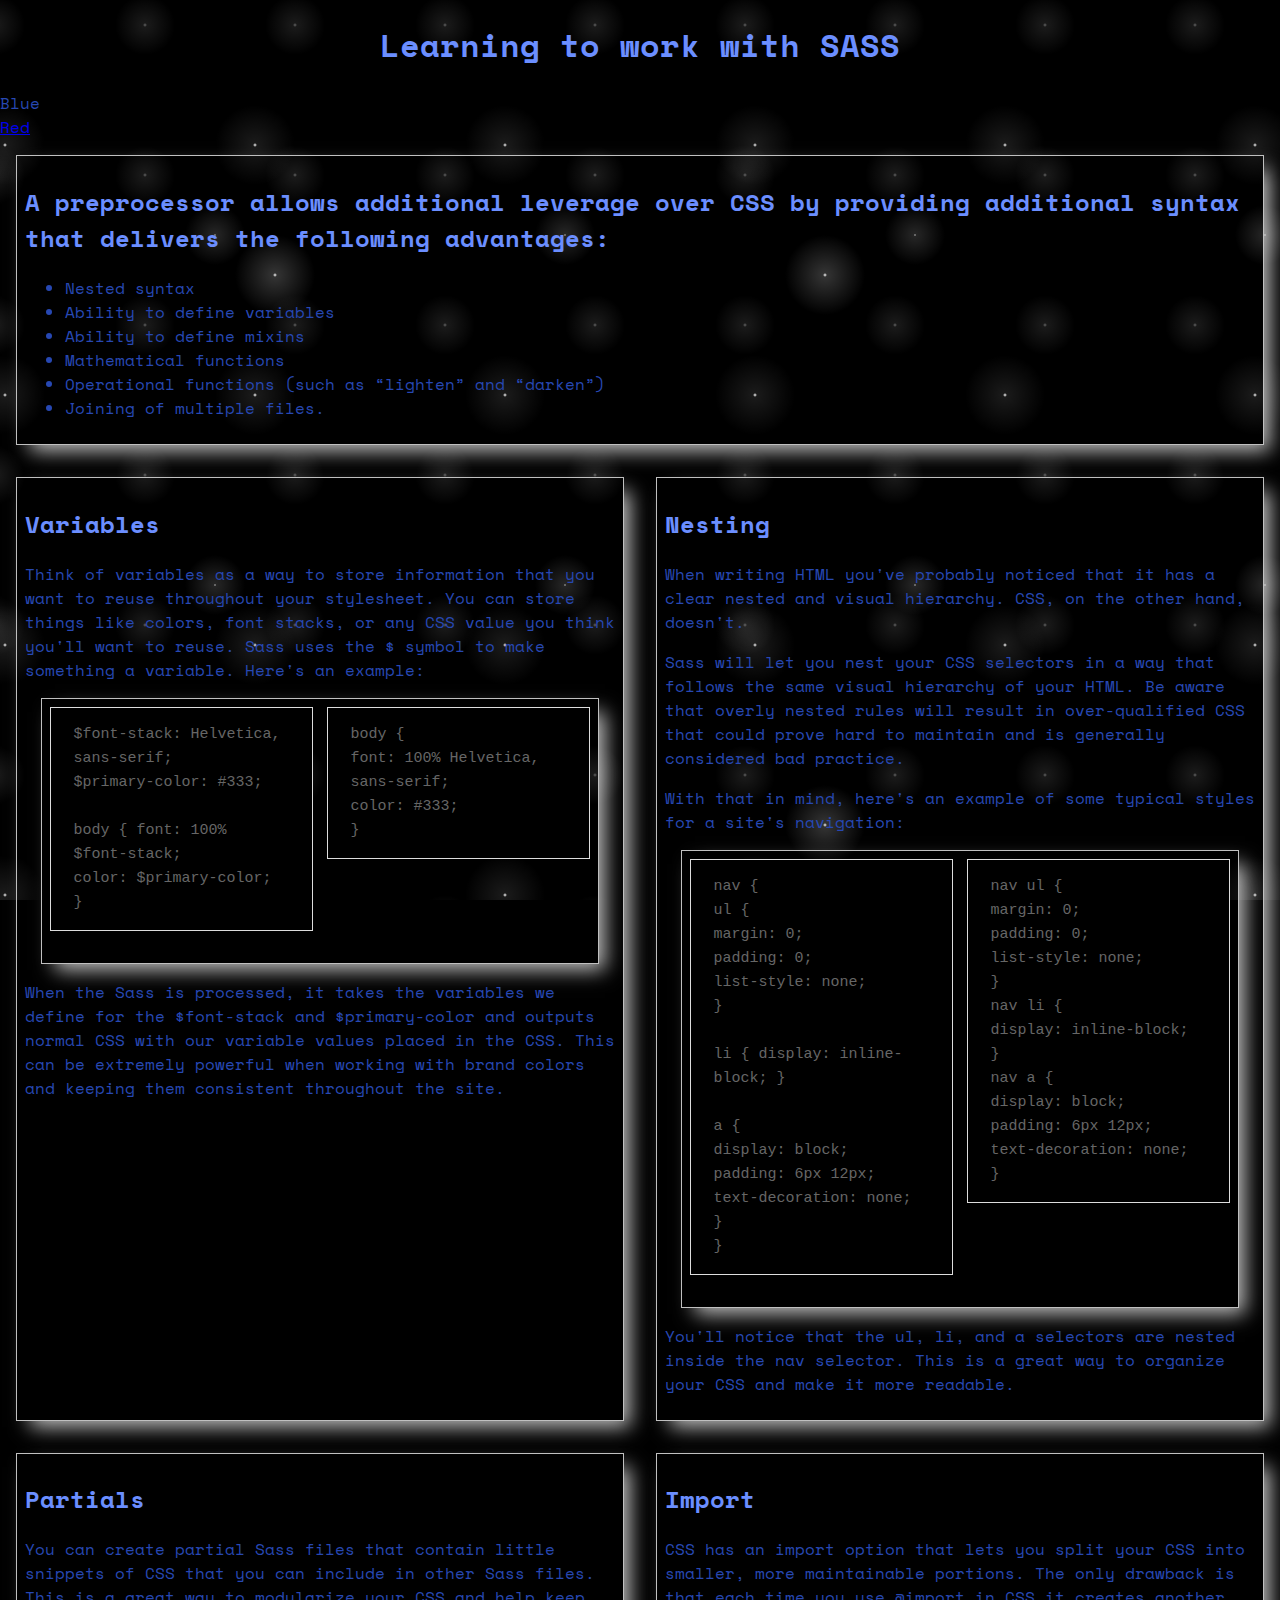
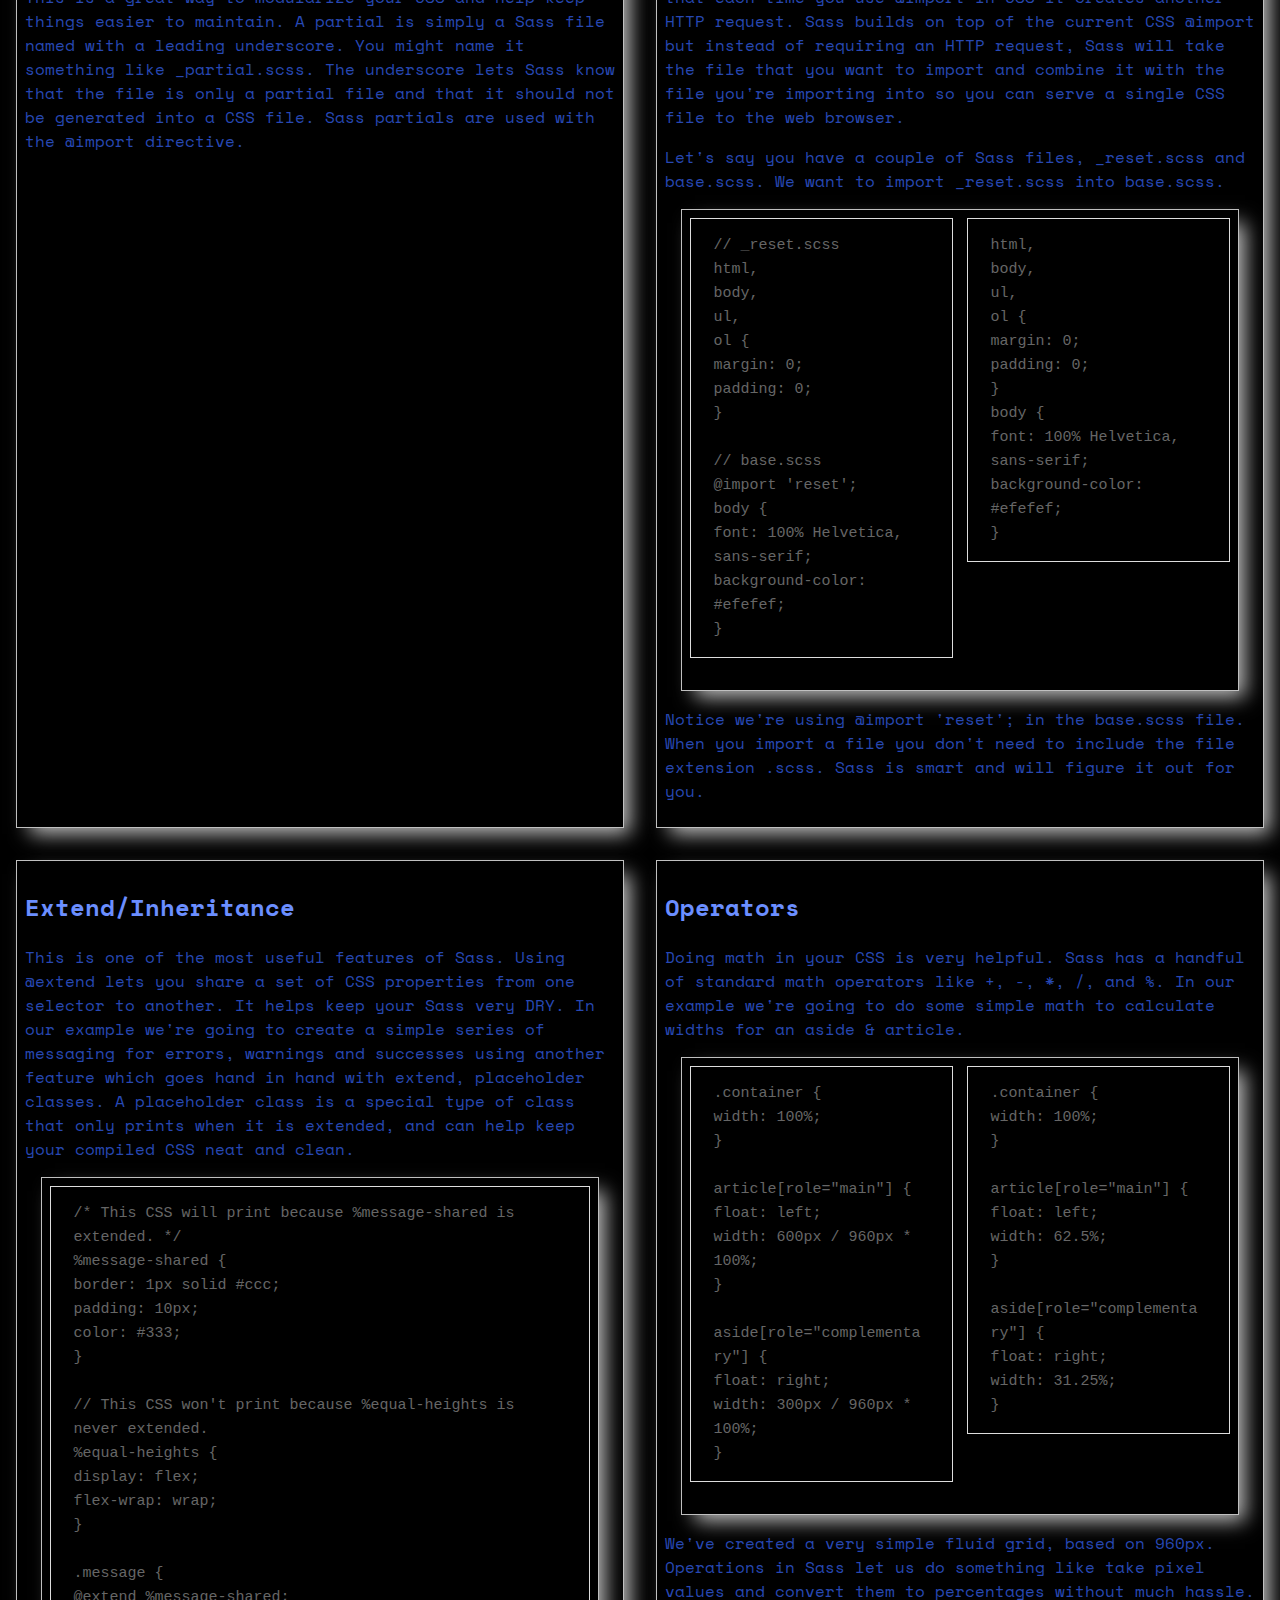
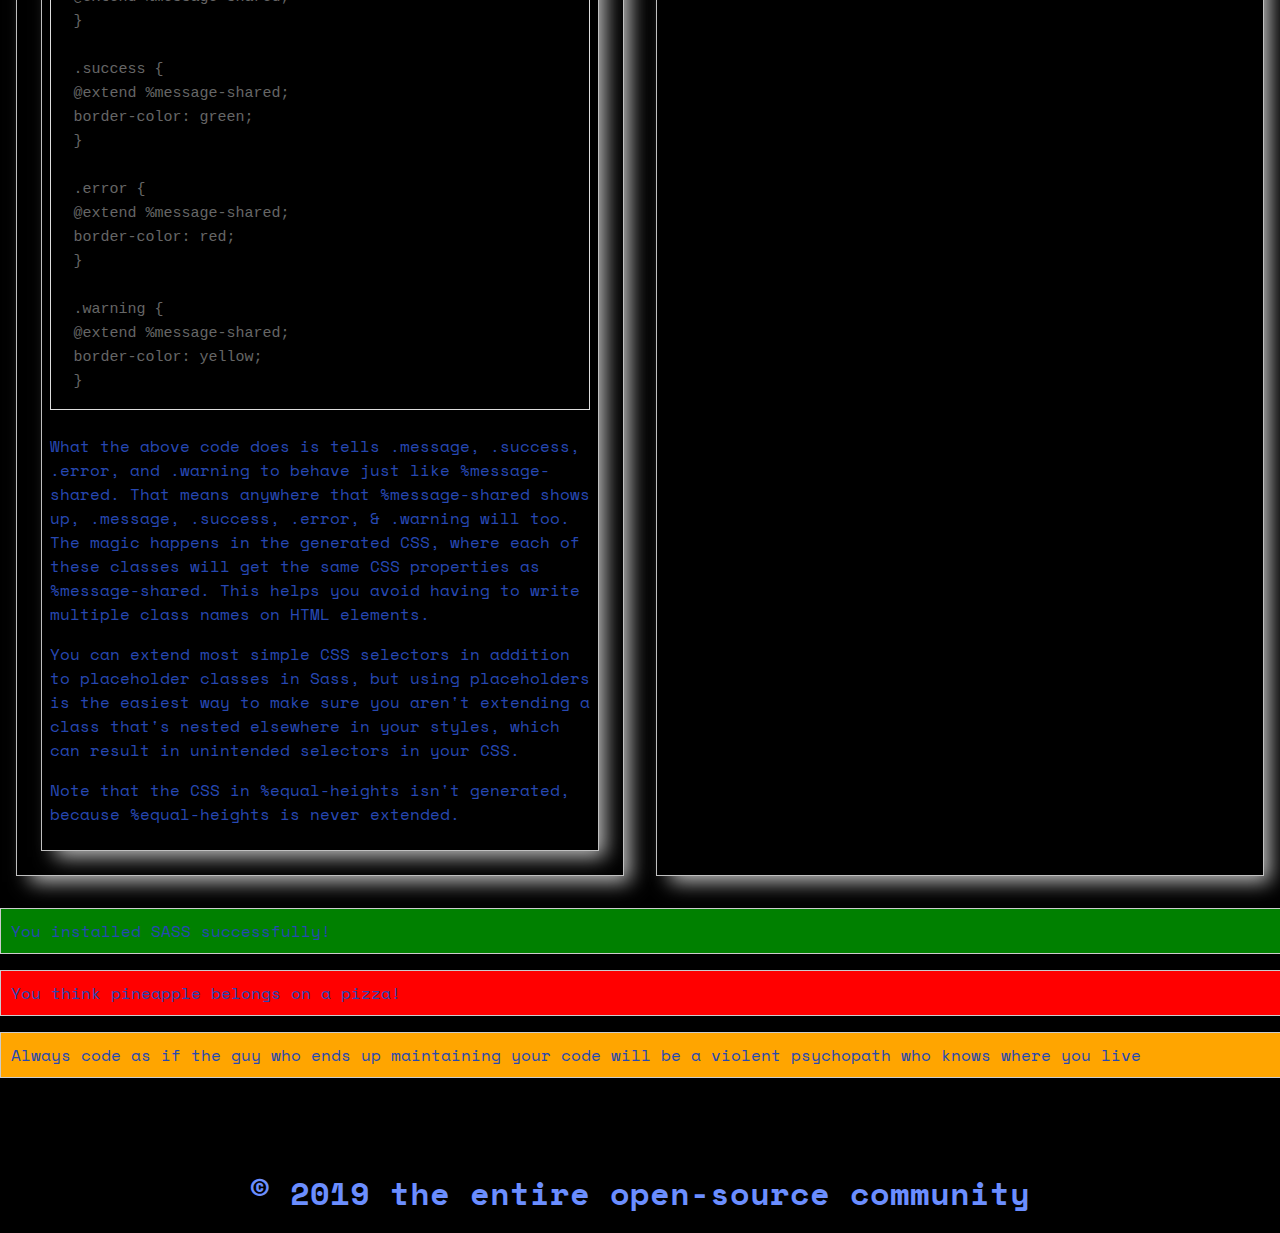
<file: index.html>
<!doctype html>
<html lang="en">
<head>
    <meta charset="UTF-8">
    <meta name="viewport"
          content="width=device-width, user-scalable=no, initial-scale=1.0, maximum-scale=1.0, minimum-scale=1.0">
    <meta http-equiv="X-UA-Compatible" content="ie=edge">
    <title>Learning to work with SASS</title>

    <link href="https://fonts.googleapis.com/css?family=Space+Mono&display=swap" rel="stylesheet">
    <link href="css/style.css" type="text/css" rel="stylesheet">
</head>
<body>

<header>
    <h1>Learning to work with SASS</h1>
</header>
<div id="bblue">Blue</div>
<a href="red.html"><div id="bred">Red</div></a>
<article>
    <section id="selling-points">
        <h2>A preprocessor allows additional leverage over CSS by providing additional syntax that delivers the
            following advantages:</h2>

        <ul>
            <li>Nested syntax</li>
            <li>Ability to define variables</li>
            <li>Ability to define mixins</li>
            <li>Mathematical functions</li>
            <li>Operational functions (such as “lighten” and “darken”)</li>
            <li>Joining of multiple files.</li>
        </ul>
    </section>


    <section>
        <h2>Variables</h2>
        <p>Think of variables as a way to store information that you want to reuse throughout your stylesheet. You can
            store things like colors, font stacks, or any CSS value you think you'll want to reuse. Sass uses the $
            symbol to make something a variable. Here's an example:</p>

        <section>
            <code class="before">
                $font-stack: Helvetica, sans-serif;<br/>
                $primary-color: #333;<br/>
                <br/>
                body {
                font: 100% $font-stack;<br/>
                color: $primary-color;<br/>
                }
            </code>
            <code class="after">
                body {<br/>
                font: 100% Helvetica, sans-serif;<br/>
                color: #333;<br/>
                }
            </code>
        </section>

        <p>When the Sass is processed, it takes the variables we define for the $font-stack and $primary-color and
            outputs normal CSS with our variable values placed in the CSS. This can be extremely powerful when working
            with brand colors and keeping them consistent throughout the site.</p>
    </section>

    <section>
        <h2>Nesting</h2>
        <p>When writing HTML you've probably noticed that it has a clear nested and visual hierarchy. CSS, on the other
            hand, doesn't.</p>

        <p>Sass will let you nest your CSS selectors in a way that follows the same visual hierarchy of your HTML. Be
            aware that overly nested rules will result in over-qualified CSS that could prove hard to maintain and is
            generally considered bad practice.</p>

        <p>With that in mind, here's an example of some typical styles for a site's navigation:</p>

        <section>
            <code class="before">
                nav {<br/>
                ul {<br/>
                margin: 0;<br/>
                padding: 0;<br/>
                list-style: none;<br/>
                }<br/>
                <br/>
                li { display: inline-block; }<br/>
                <br/>
                a {<br/>
                display: block;<br/>
                padding: 6px 12px;<br/>
                text-decoration: none;<br/>
                }<br/>
                }
            </code>
            <code class="after">
                nav ul {<br/>
                margin: 0;<br/>
                padding: 0;<br/>
                list-style: none;<br/>
                }<br/>
                nav li {<br/>
                display: inline-block;<br/>
                }<br/>
                nav a {<br/>
                display: block;<br/>
                padding: 6px 12px;<br/>
                text-decoration: none;<br/>
                }

            </code>
        </section>

        <p>You'll notice that the ul, li, and a selectors are nested inside the nav selector. This is a great way to
            organize your CSS and make it more readable.</p>
    </section>
    <section>
        <h2>Partials</h2>
        <p>You can create partial Sass files that contain little snippets of CSS that you can include in other Sass
            files. This is a great way to modularize your CSS and help keep things easier to maintain. A partial is
            simply a Sass file named with a leading underscore. You might name it something like _partial.scss. The
            underscore lets Sass know that the file is only a partial file and that it should not be generated into a
            CSS file. Sass partials are used with the @import directive.</p>
    </section>
    <section>
        <h2>Import</h2>
        <p>CSS has an import option that lets you split your CSS into smaller, more maintainable portions. The only
            drawback is that each time you use @import in CSS it creates another HTTP request. Sass builds on top of the
            current CSS @import but instead of requiring an HTTP request, Sass will take the file that you want to
            import and combine it with the file you're importing into so you can serve a single CSS file to the web
            browser.</p>

        <p>Let's say you have a couple of Sass files, _reset.scss and base.scss. We want to import _reset.scss into
            base.scss.</p>

        <section>
            <code class="before">
                // _reset.scss<br/>
                html,<br/>
                body,<br/>
                ul,<br/>
                ol {<br/>
                margin: 0;<br/>
                padding: 0;<br/>
                }<br/>
                <br/>
                // base.scss<br/>
                @import 'reset';<br/>
                body {<br/>
                font: 100% Helvetica, sans-serif;<br/>
                background-color: #efefef;<br/>
                }

            </code>
            <code class="after">
                html,<br/>
                body,<br/>
                ul,<br/>
                ol {<br/>
                margin: 0;<br/>
                padding: 0;<br/>
                }<br/>
                body {<br/>
                font: 100% Helvetica, sans-serif;<br/>
                background-color: #efefef;<br/>
                }
            </code>
        </section>

        <p>Notice we're using @import 'reset'; in the base.scss file. When you import a file you don't need to include
            the file extension .scss. Sass is smart and will figure it out for you.</p>
    </section>
    <section>
        <h2>Extend/Inheritance</h2>
        <p>This is one of the most useful features of Sass. Using @extend lets you share a set of CSS properties from
            one selector to another. It helps keep your Sass very DRY. In our example we're going to create a simple
            series of messaging for errors, warnings and successes using another feature which goes hand in hand with
            extend, placeholder classes. A placeholder class is a special type of class that only prints when it is
            extended, and can help keep your compiled CSS neat and clean.</p>
        <section>
            <code>/* This CSS will print because %message-shared is extended. */<br/>
                %message-shared {<br/>
                border: 1px solid #ccc;<br/>
                padding: 10px;<br/>
                color: #333;<br/>
                }<br/>
                <br/>
                // This CSS won't print because %equal-heights is never extended.<br/>
                %equal-heights {<br/>
                display: flex;<br/>
                flex-wrap: wrap;<br/>
                }<br/>
                <br/>
                .message {<br/>
                @extend %message-shared;<br/>
                }<br/>
                <br/>
                .success {<br/>
                @extend %message-shared;<br/>
                border-color: green;<br/>
                }<br/>
                <br/>
                .error {<br/>
                @extend %message-shared;<br/>
                border-color: red;<br/>
                }<br/>
                <br/>
                .warning {<br/>
                @extend %message-shared;<br/>
                border-color: yellow;<br/>
                }
            </code>

            <p>What the above code does is tells .message, .success, .error, and .warning to behave just like
                %message-shared. That means anywhere that %message-shared shows up, .message, .success, .error, &
                .warning will too. The magic happens in the generated CSS, where each of these classes will get the same
                CSS properties as %message-shared. This helps you avoid having to write multiple class names on HTML
                elements.</p>

            <p>You can extend most simple CSS selectors in addition to placeholder classes in Sass, but using
                placeholders is the easiest way to make sure you aren't extending a class that's nested elsewhere in
                your styles, which can result in unintended selectors in your CSS.</p>
            <p>
                Note that the CSS in %equal-heights isn't generated, because %equal-heights is never extended.</p>
        </section>
    </section>
    <section>
        <h2>Operators</h2>
        <p>Doing math in your CSS is very helpful. Sass has a handful of standard math operators like +, -, *, /, and %.
            In our example we're going to do some simple math to calculate widths for an aside & article.</p>

        <section>
            <code class="before">
                .container {<br/>
                width: 100%;<br/>
                }<br/>
                <br/>
                article[role="main"] {<br/>
                float: left;<br/>
                width: 600px / 960px * 100%;<br/>
                }<br/>
                <br/>
                aside[role="complementary"] {<br/>
                float: right;<br/>
                width: 300px / 960px * 100%;<br/>
                }

            </code>
            <code class="after">
                .container {<br/>
                width: 100%;<br/>
                }<br/>
                <br/>
                article[role="main"] {<br/>
                float: left;<br/>
                width: 62.5%;<br/>
                }<br/>
                <br/>
                aside[role="complementary"] {<br/>
                float: right;<br/>
                width: 31.25%;<br/>
                }

            </code>
        </section>

        <p>We've created a very simple fluid grid, based on 960px. Operations in Sass let us do something like take
            pixel values and convert them to percentages without much hassle.</p>
    </section>
</article>

<p class="success">
    You installed SASS successfully!
</p>
<p class="error">
    You think pineapple belongs on a pizza!
</p>
<p class="warning">
    Always code as if the guy who ends up maintaining your code will be a violent psychopath who knows where you
    live
</p>

<footer>
    <h6>&copy; 2019 the entire open-source community</h6>
</footer>

</body>
</html>
</file>
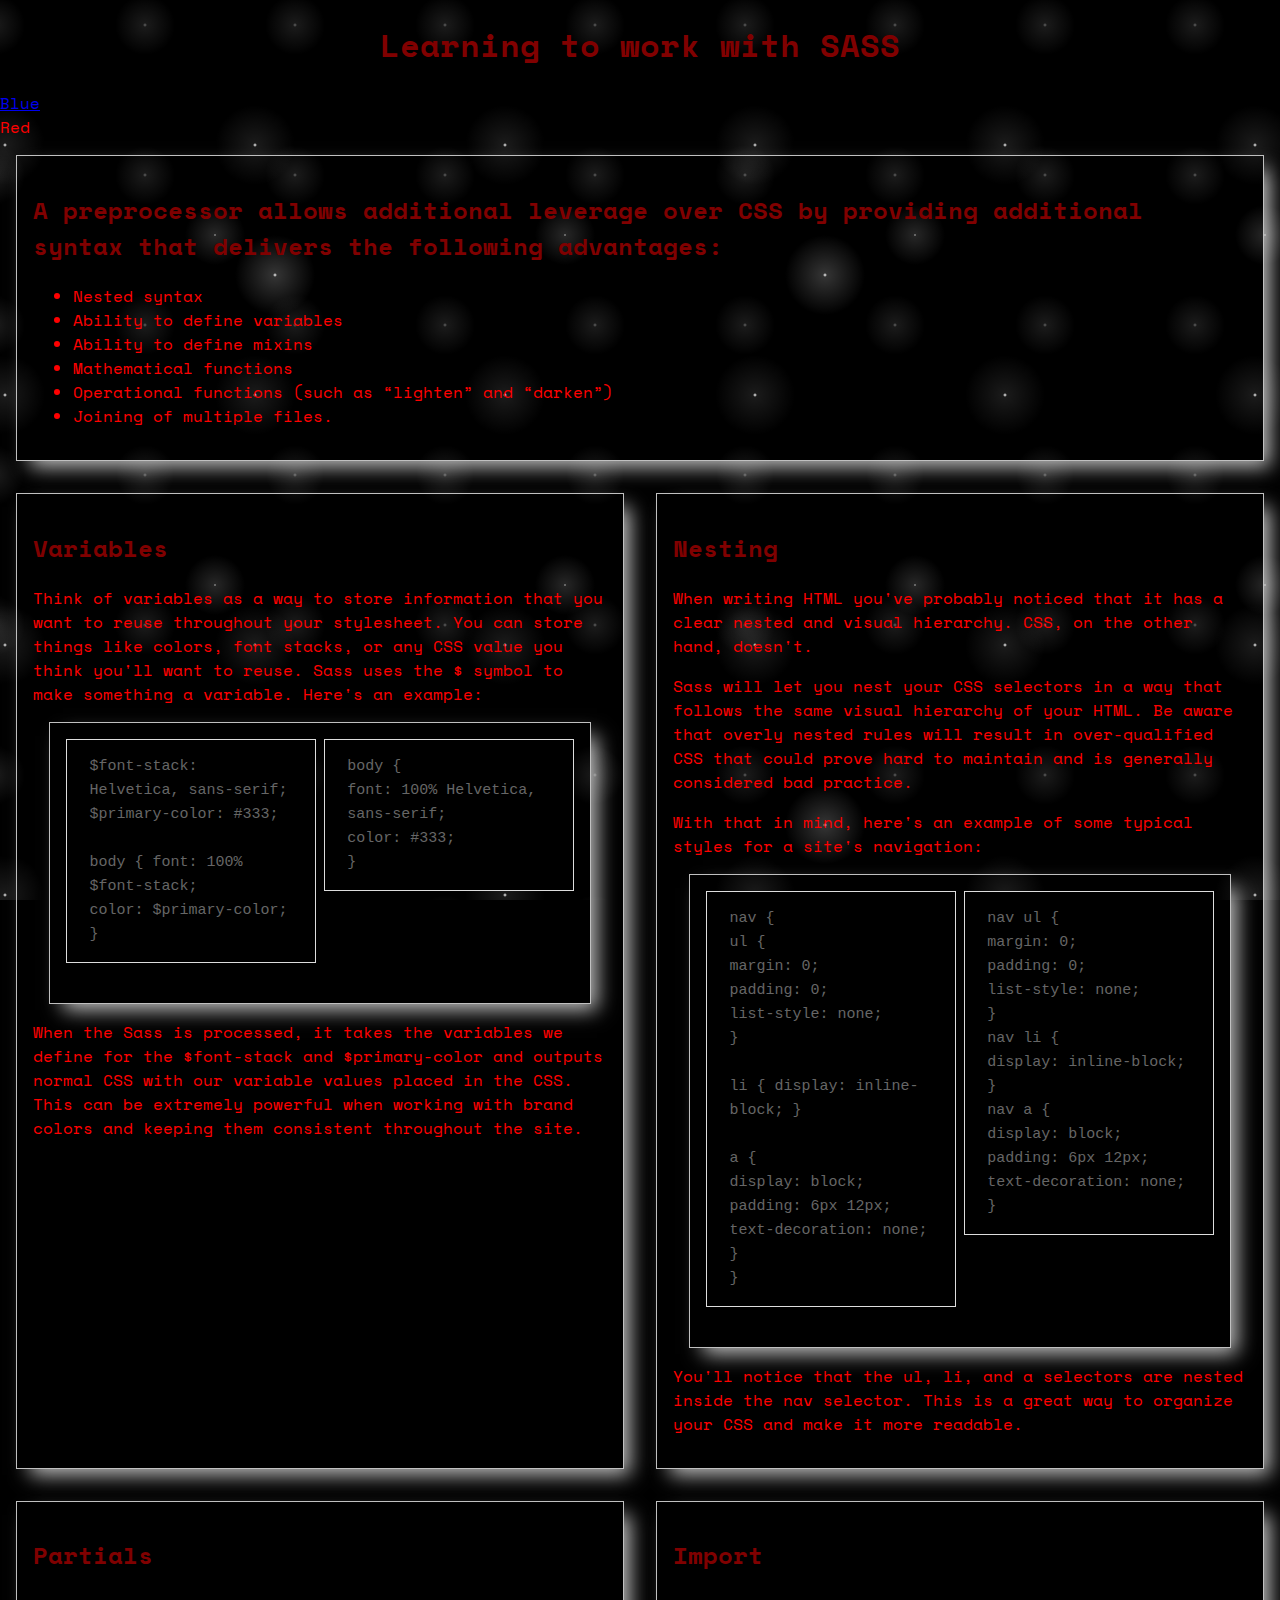
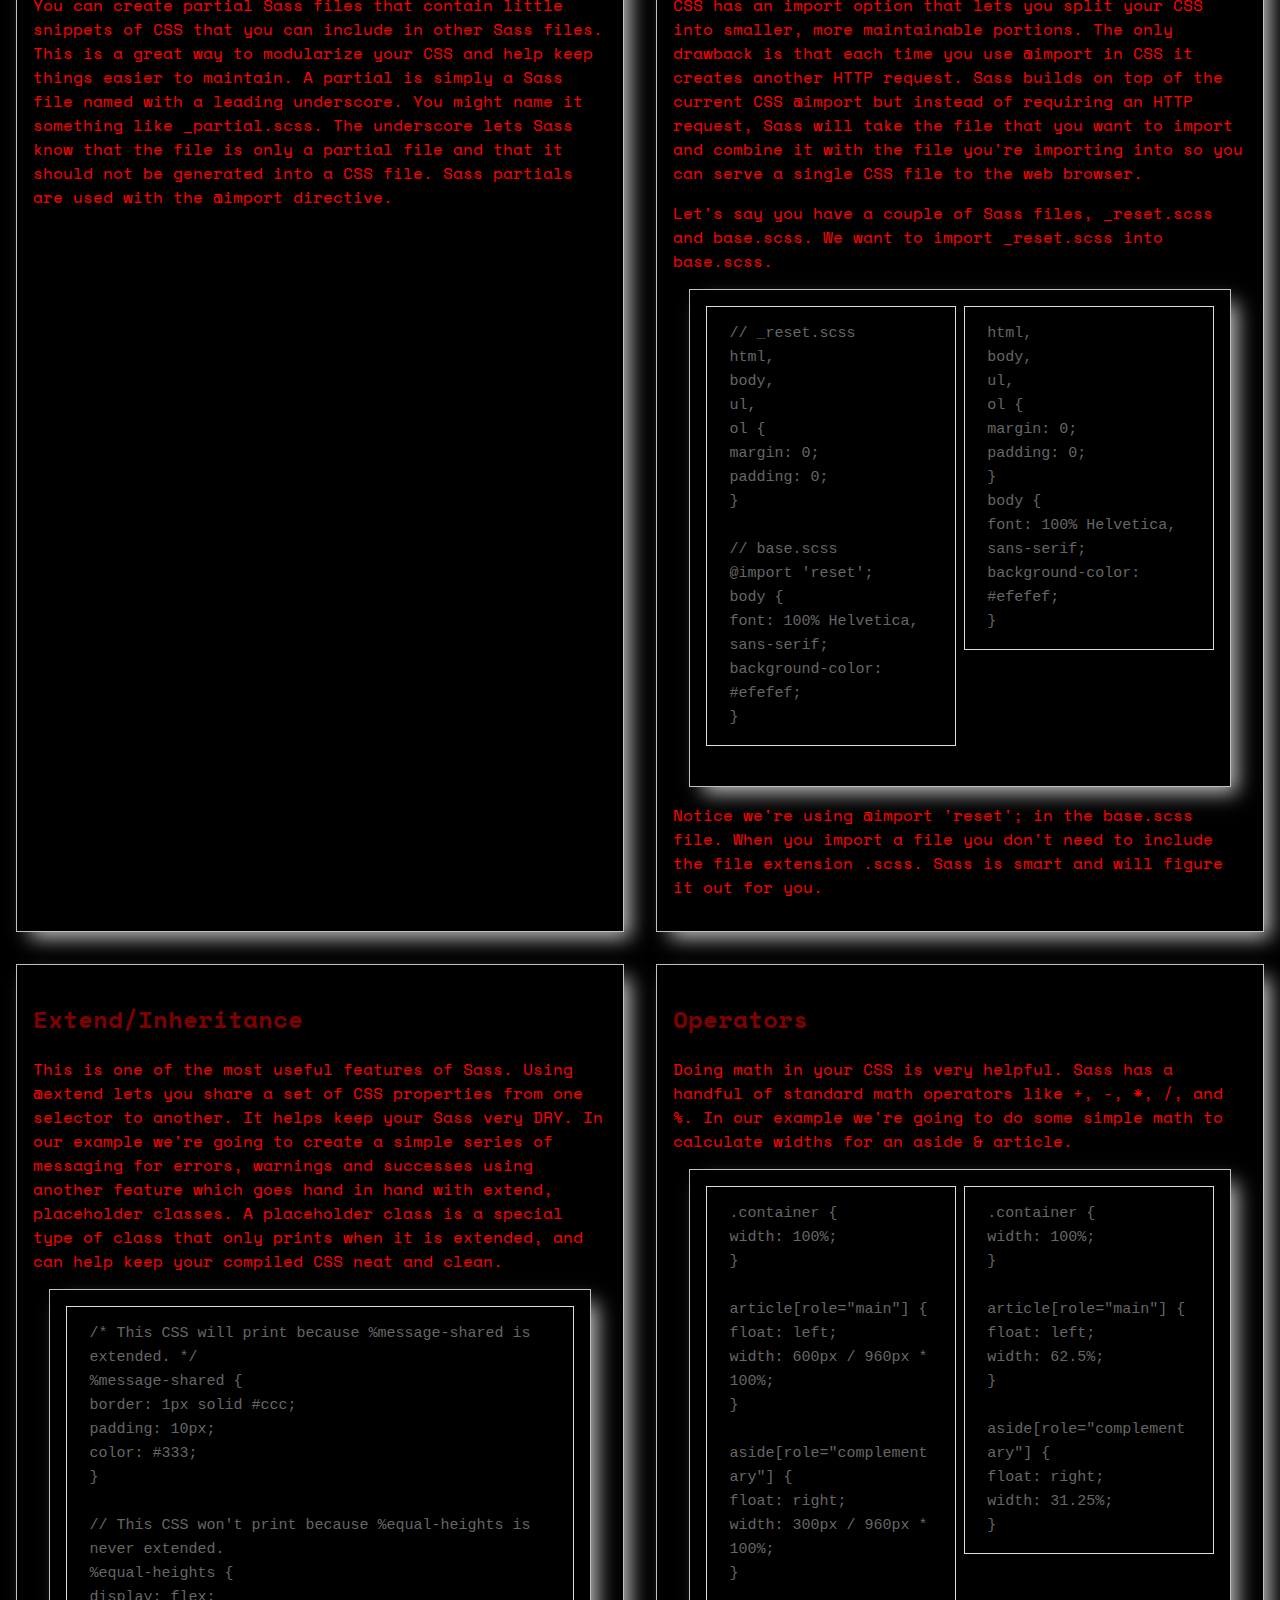
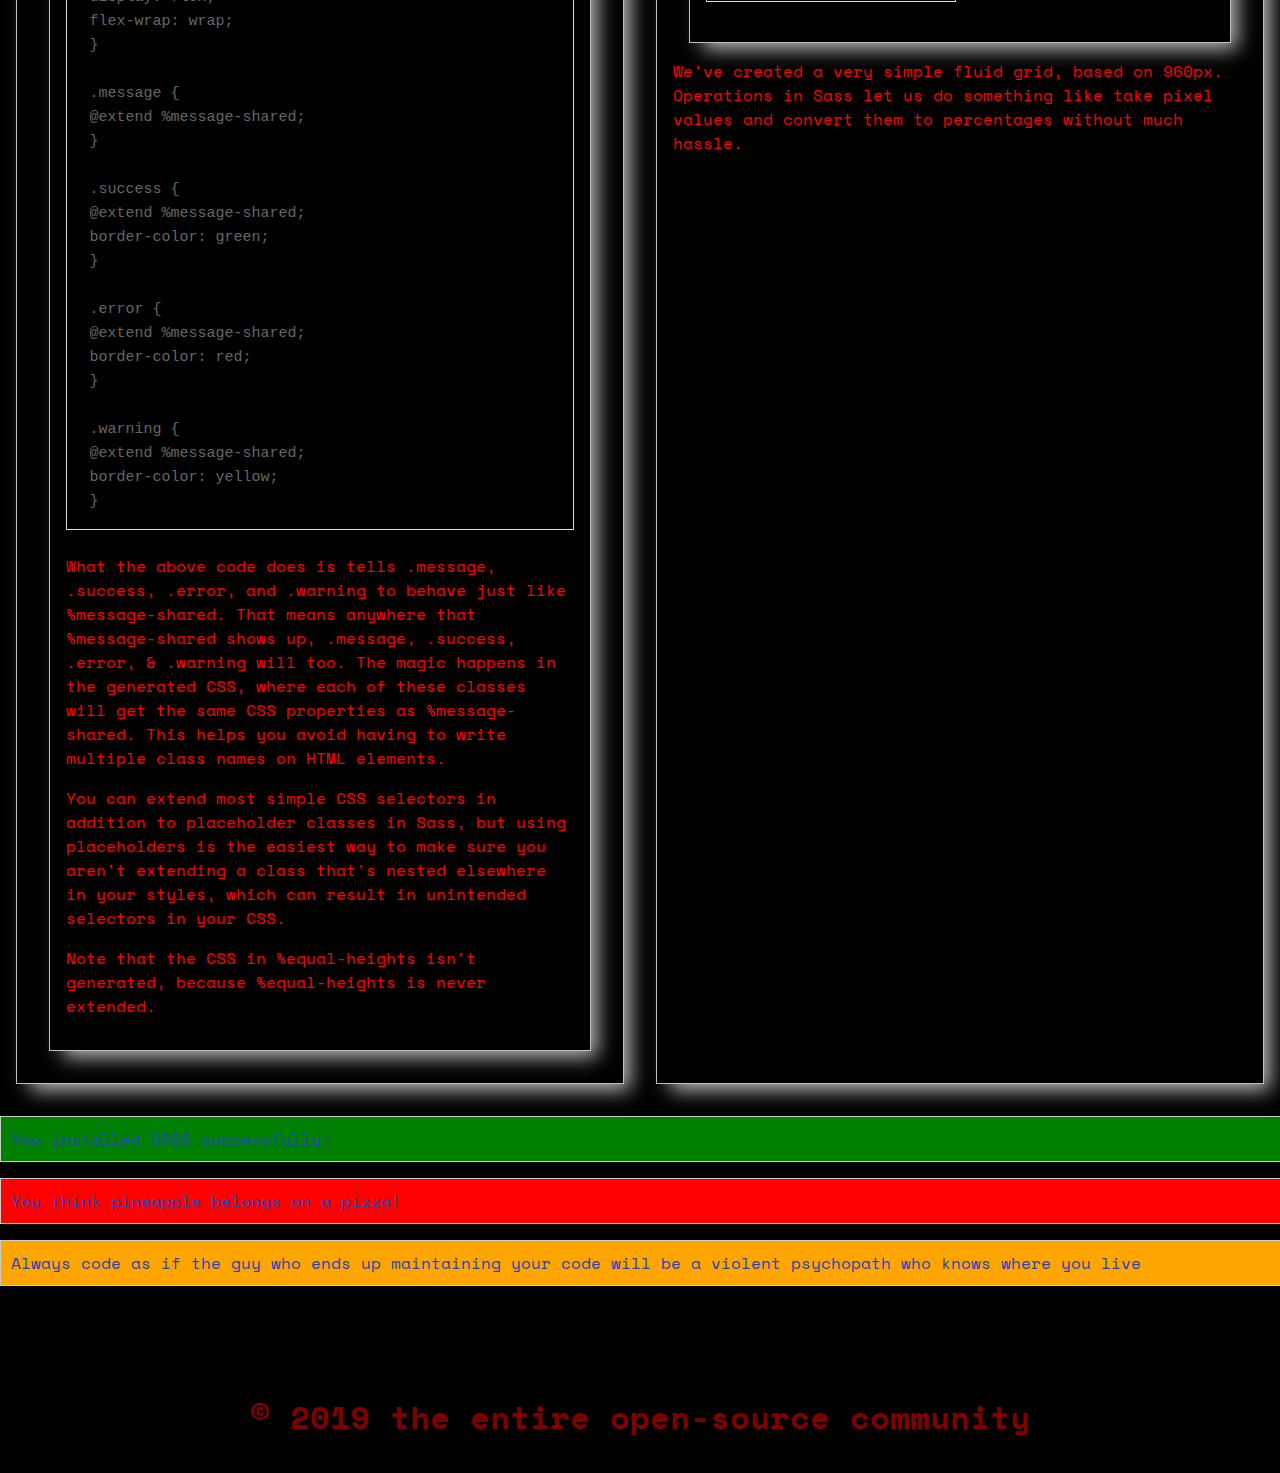
<file: red.html>
<!doctype html>
<html lang="en">
<head>
    <meta charset="UTF-8">
    <meta name="viewport"
          content="width=device-width, user-scalable=no, initial-scale=1.0, maximum-scale=1.0, minimum-scale=1.0">
    <meta http-equiv="X-UA-Compatible" content="ie=edge">
    <title>Learning to work with SASS</title>

    <link href="https://fonts.googleapis.com/css?family=Space+Mono&display=swap" rel="stylesheet">
    <link href="css/red.css" type="text/css" rel="stylesheet">
</head>
<body>

<header>
    <h1>Learning to work with SASS</h1>
</header>
<a href="index.html"><div id="bblue">Blue</div></a>
<div id="bred">Red</div>
<article>
    <section id="selling-points">
        <h2>A preprocessor allows additional leverage over CSS by providing additional syntax that delivers the
            following advantages:</h2>

        <ul>
            <li>Nested syntax</li>
            <li>Ability to define variables</li>
            <li>Ability to define mixins</li>
            <li>Mathematical functions</li>
            <li>Operational functions (such as “lighten” and “darken”)</li>
            <li>Joining of multiple files.</li>
        </ul>
    </section>


    <section>
        <h2>Variables</h2>
        <p>Think of variables as a way to store information that you want to reuse throughout your stylesheet. You can
            store things like colors, font stacks, or any CSS value you think you'll want to reuse. Sass uses the $
            symbol to make something a variable. Here's an example:</p>

        <section>
            <code class="before">
                $font-stack: Helvetica, sans-serif;<br/>
                $primary-color: #333;<br/>
                <br/>
                body {
                font: 100% $font-stack;<br/>
                color: $primary-color;<br/>
                }
            </code>
            <code class="after">
                body {<br/>
                font: 100% Helvetica, sans-serif;<br/>
                color: #333;<br/>
                }
            </code>
        </section>

        <p>When the Sass is processed, it takes the variables we define for the $font-stack and $primary-color and
            outputs normal CSS with our variable values placed in the CSS. This can be extremely powerful when working
            with brand colors and keeping them consistent throughout the site.</p>
    </section>

    <section>
        <h2>Nesting</h2>
        <p>When writing HTML you've probably noticed that it has a clear nested and visual hierarchy. CSS, on the other
            hand, doesn't.</p>

        <p>Sass will let you nest your CSS selectors in a way that follows the same visual hierarchy of your HTML. Be
            aware that overly nested rules will result in over-qualified CSS that could prove hard to maintain and is
            generally considered bad practice.</p>

        <p>With that in mind, here's an example of some typical styles for a site's navigation:</p>

        <section>
            <code class="before">
                nav {<br/>
                ul {<br/>
                margin: 0;<br/>
                padding: 0;<br/>
                list-style: none;<br/>
                }<br/>
                <br/>
                li { display: inline-block; }<br/>
                <br/>
                a {<br/>
                display: block;<br/>
                padding: 6px 12px;<br/>
                text-decoration: none;<br/>
                }<br/>
                }
            </code>
            <code class="after">
                nav ul {<br/>
                margin: 0;<br/>
                padding: 0;<br/>
                list-style: none;<br/>
                }<br/>
                nav li {<br/>
                display: inline-block;<br/>
                }<br/>
                nav a {<br/>
                display: block;<br/>
                padding: 6px 12px;<br/>
                text-decoration: none;<br/>
                }

            </code>
        </section>

        <p>You'll notice that the ul, li, and a selectors are nested inside the nav selector. This is a great way to
            organize your CSS and make it more readable.</p>
    </section>
    <section>
        <h2>Partials</h2>
        <p>You can create partial Sass files that contain little snippets of CSS that you can include in other Sass
            files. This is a great way to modularize your CSS and help keep things easier to maintain. A partial is
            simply a Sass file named with a leading underscore. You might name it something like _partial.scss. The
            underscore lets Sass know that the file is only a partial file and that it should not be generated into a
            CSS file. Sass partials are used with the @import directive.</p>
    </section>
    <section>
        <h2>Import</h2>
        <p>CSS has an import option that lets you split your CSS into smaller, more maintainable portions. The only
            drawback is that each time you use @import in CSS it creates another HTTP request. Sass builds on top of the
            current CSS @import but instead of requiring an HTTP request, Sass will take the file that you want to
            import and combine it with the file you're importing into so you can serve a single CSS file to the web
            browser.</p>

        <p>Let's say you have a couple of Sass files, _reset.scss and base.scss. We want to import _reset.scss into
            base.scss.</p>

        <section>
            <code class="before">
                // _reset.scss<br/>
                html,<br/>
                body,<br/>
                ul,<br/>
                ol {<br/>
                margin: 0;<br/>
                padding: 0;<br/>
                }<br/>
                <br/>
                // base.scss<br/>
                @import 'reset';<br/>
                body {<br/>
                font: 100% Helvetica, sans-serif;<br/>
                background-color: #efefef;<br/>
                }

            </code>
            <code class="after">
                html,<br/>
                body,<br/>
                ul,<br/>
                ol {<br/>
                margin: 0;<br/>
                padding: 0;<br/>
                }<br/>
                body {<br/>
                font: 100% Helvetica, sans-serif;<br/>
                background-color: #efefef;<br/>
                }
            </code>
        </section>

        <p>Notice we're using @import 'reset'; in the base.scss file. When you import a file you don't need to include
            the file extension .scss. Sass is smart and will figure it out for you.</p>
    </section>
    <section>
        <h2>Extend/Inheritance</h2>
        <p>This is one of the most useful features of Sass. Using @extend lets you share a set of CSS properties from
            one selector to another. It helps keep your Sass very DRY. In our example we're going to create a simple
            series of messaging for errors, warnings and successes using another feature which goes hand in hand with
            extend, placeholder classes. A placeholder class is a special type of class that only prints when it is
            extended, and can help keep your compiled CSS neat and clean.</p>
        <section>
            <code>/* This CSS will print because %message-shared is extended. */<br/>
                %message-shared {<br/>
                border: 1px solid #ccc;<br/>
                padding: 10px;<br/>
                color: #333;<br/>
                }<br/>
                <br/>
                // This CSS won't print because %equal-heights is never extended.<br/>
                %equal-heights {<br/>
                display: flex;<br/>
                flex-wrap: wrap;<br/>
                }<br/>
                <br/>
                .message {<br/>
                @extend %message-shared;<br/>
                }<br/>
                <br/>
                .success {<br/>
                @extend %message-shared;<br/>
                border-color: green;<br/>
                }<br/>
                <br/>
                .error {<br/>
                @extend %message-shared;<br/>
                border-color: red;<br/>
                }<br/>
                <br/>
                .warning {<br/>
                @extend %message-shared;<br/>
                border-color: yellow;<br/>
                }
            </code>

            <p>What the above code does is tells .message, .success, .error, and .warning to behave just like
                %message-shared. That means anywhere that %message-shared shows up, .message, .success, .error, &
                .warning will too. The magic happens in the generated CSS, where each of these classes will get the same
                CSS properties as %message-shared. This helps you avoid having to write multiple class names on HTML
                elements.</p>

            <p>You can extend most simple CSS selectors in addition to placeholder classes in Sass, but using
                placeholders is the easiest way to make sure you aren't extending a class that's nested elsewhere in
                your styles, which can result in unintended selectors in your CSS.</p>
            <p>
                Note that the CSS in %equal-heights isn't generated, because %equal-heights is never extended.</p>
        </section>
    </section>
    <section>
        <h2>Operators</h2>
        <p>Doing math in your CSS is very helpful. Sass has a handful of standard math operators like +, -, *, /, and %.
            In our example we're going to do some simple math to calculate widths for an aside & article.</p>

        <section>
            <code class="before">
                .container {<br/>
                width: 100%;<br/>
                }<br/>
                <br/>
                article[role="main"] {<br/>
                float: left;<br/>
                width: 600px / 960px * 100%;<br/>
                }<br/>
                <br/>
                aside[role="complementary"] {<br/>
                float: right;<br/>
                width: 300px / 960px * 100%;<br/>
                }

            </code>
            <code class="after">
                .container {<br/>
                width: 100%;<br/>
                }<br/>
                <br/>
                article[role="main"] {<br/>
                float: left;<br/>
                width: 62.5%;<br/>
                }<br/>
                <br/>
                aside[role="complementary"] {<br/>
                float: right;<br/>
                width: 31.25%;<br/>
                }

            </code>
        </section>

        <p>We've created a very simple fluid grid, based on 960px. Operations in Sass let us do something like take
            pixel values and convert them to percentages without much hassle.</p>
    </section>
</article>

<p class="success">
    You installed SASS successfully!
</p>
<p class="error">
    You think pineapple belongs on a pizza!
</p>
<p class="warning">
    Always code as if the guy who ends up maintaining your code will be a violent psychopath who knows where you
    live
</p>

<footer>
    <h6>&copy; 2019 the entire open-source community</h6>
</footer>

</body>
</html>
</file>
<file: css/style.css>
/* blue */
body {
  font: 100% "Space Mono", monospace;
  color: #2748B3;
  margin: 0px;
  padding: 0px;
  background-color: #000;
  background-image: radial-gradient(#fff, rgba(255, 255, 255, 0.2) 2px, transparent 40px), radial-gradient(#fff, rgba(255, 255, 255, 0.15) 1px, transparent 30px), radial-gradient(#fff, rgba(255, 255, 255, 0.1) 2px, transparent 40px), radial-gradient(rgba(255, 255, 255, 0.4), rgba(255, 255, 255, 0.1) 2px, transparent 30px);
  background-size: 550px 550px, 350px 350px, 250px 250px, 150px 150px;
  background-position: 0 0, 40px 60px, 130px 270px, 70px 100px;
  background-attachment: fixed;
}

article {
  display: flex;
  flex-wrap: wrap;
}
article section {
  -webkit-box-shadow: 10px 10px 19px -4px rgba(255, 255, 255, 0.75);
  -moz-box-shadow: 10px 10px 19px -4px rgba(255, 255, 255, 0.75);
  box-shadow: 10px 10px 19px -4px rgba(255, 255, 255, 0.75);
  padding: 8px;
  flex-grow: 1;
  flex-basis: 45%;
  border: 1px silver solid;
  margin: 16px;
  clear: both;
  overflow: auto;
  box-sizing: border-box;
}
article #selling-points {
  flex-grow: 2;
  flex-basis: 100%;
}
article code {
  background: #000;
  border: 1px solid #ddd;
  color: #666;
  page-break-inside: avoid;
  font-family: monospace;
  font-size: 15px;
  line-height: 1.6;
  margin-bottom: 1.6em;
  max-width: 100%;
  overflow: auto;
  padding: 1em 1.5em;
  display: block;
  word-wrap: break-word;
}
article .before {
  float: left;
  width: 40%;
}
article .after {
  float: right;
  width: 40%;
}

h6, h2, h1 {
  color: #6B8EFF;
}

h1 {
  text-align: center;
}

h6 {
  padding: 16px;
  text-align: center;
  font-size: 2em;
  margin-bottom: 0;
}

.warning, .error, .success {
  border: 1px solid #ccc;
  padding: 10px;
  color: #2748B3;
  background-color: #000;
  width: 100%;
}

.success {
  background-color: green;
}

.error {
  background-color: red;
}

.warning {
  background-color: orange;
}

/*# sourceMappingURL=style.css.map */
</file>
<file: css/red.css>
/* red */
body {
  font: 100% "Space Mono", monospace;
  color: red;
  margin: 0px;
  padding: 0px;
  background-color: #000;
  background-image: radial-gradient(#fff, rgba(255, 255, 255, 0.2) 2px, transparent 40px), radial-gradient(#fff, rgba(255, 255, 255, 0.15) 1px, transparent 30px), radial-gradient(#fff, rgba(255, 255, 255, 0.1) 2px, transparent 40px), radial-gradient(rgba(255, 255, 255, 0.4), rgba(255, 255, 255, 0.1) 2px, transparent 30px);
  background-size: 550px 550px, 350px 350px, 250px 250px, 150px 150px;
  background-position: 0 0, 40px 60px, 130px 270px, 70px 100px;
  background-attachment: fixed;
}

article {
  display: flex;
  flex-wrap: wrap;
}
article section {
  -webkit-box-shadow: 10px 10px 19px -4px rgba(255, 255, 255, 0.75);
  -moz-box-shadow: 10px 10px 19px -4px rgba(255, 255, 255, 0.75);
  box-shadow: 10px 10px 19px -4px rgba(255, 255, 255, 0.75);
  padding: 16px;
  flex-grow: 1;
  flex-basis: 45%;
  border: 1px silver solid;
  margin: 16px;
  clear: both;
  overflow: auto;
  box-sizing: border-box;
}
article #selling-points {
  flex-grow: 2;
  flex-basis: 100%;
}
article code {
  background: #000;
  border: 1px solid #ddd;
  color: #666;
  page-break-inside: avoid;
  font-family: monospace;
  font-size: 15px;
  line-height: 1.6;
  margin-bottom: 1.6em;
  max-width: 100%;
  overflow: auto;
  padding: 1em 1.5em;
  display: block;
  word-wrap: break-word;
}
article .before {
  float: left;
  width: 40%;
}
article .after {
  float: right;
  width: 40%;
}

h6, h2, h1 {
  color: maroon;
}

h1 {
  text-align: center;
}

h6 {
  padding: 32px;
  text-align: center;
  font-size: 2em;
  margin-bottom: 0;
}

.warning, .error, .success {
  border: 1px solid #ccc;
  padding: 10px;
  color: #2748B3;
  background-color: #000;
  width: 100%;
}

.success {
  background-color: green;
}

.error {
  background-color: red;
}

.warning {
  background-color: orange;
}

/*# sourceMappingURL=red.css.map */
</file>
